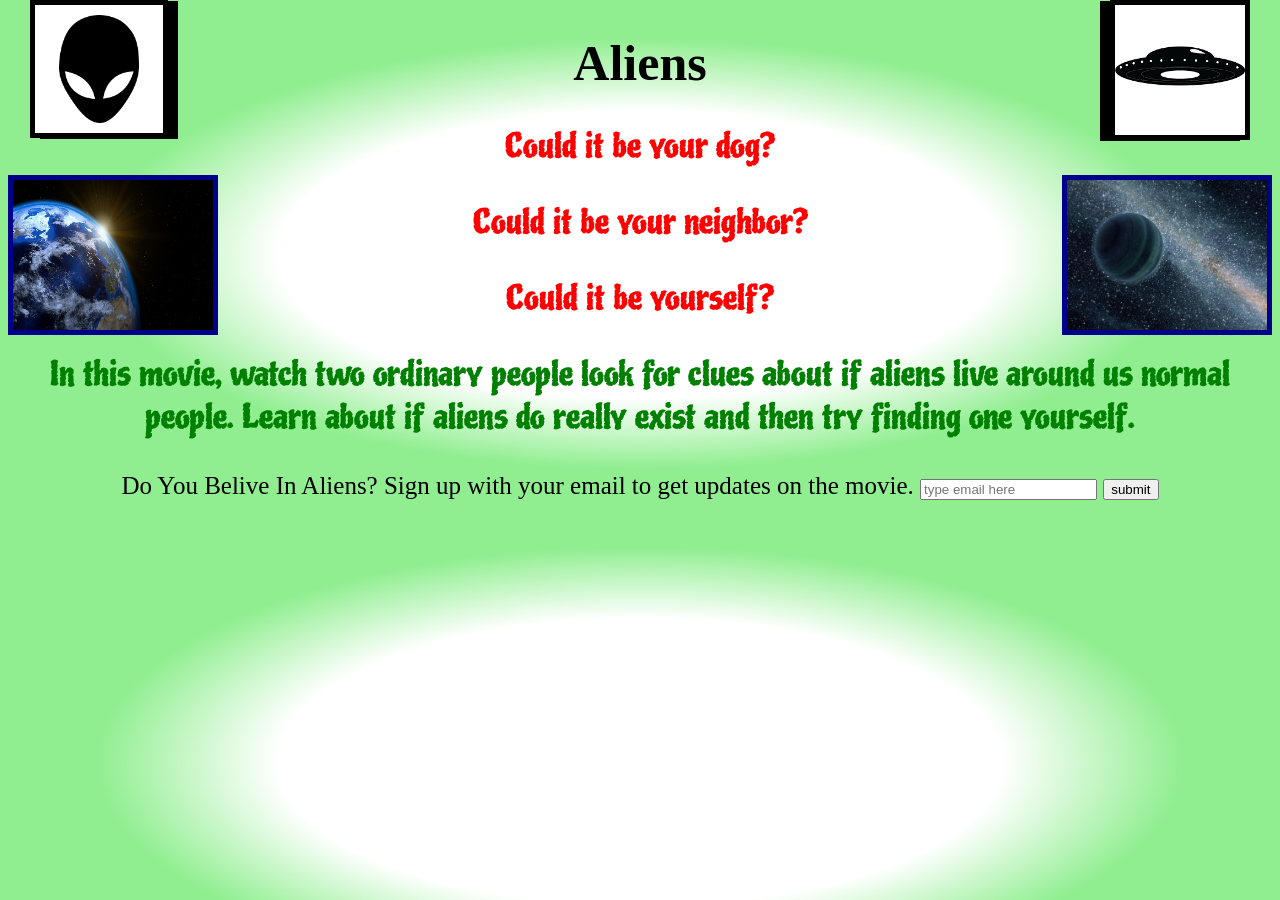
<file: index.html>
<!DOCTYPE html>
<!-- Credits
1. https://image.spreadshirtmedia.net/image-server/v1/mp/designs/143135875
2. https://pixabay.com/p-1535653/?no_redirect
3. https://pixabay.com/p-1990298/?no_redirect
4. https://www.nasa.gov/topics/universe/features/pia14093.html
-->
<html>
<head>
  <meta charset="UTF-8">
  <title>Movie Webpage Project</title>
  <link rel="stylesheet" href="style.css" type="text/css">
  <link href="https://fonts.googleapis.com/css?family=Patua+One|Permanent+Marker" rel="stylesheet">
  <link href="https://fonts.googleapis.com/css?family=Piedra" rel="stylesheet">
</head>

<body>
  <div class="movietitle">
    <h1>Aliens</h1>
  </div>

  <div class="frame">
    <img id="alien" src="images/alienimg.png" alt="alien">
    <img id="saucer" src="images/saucer.png" alt="saucer">
    <img id="earth" src="images/earth.jpg" alt="earth">
    <img id="space" src="images/space.jpg" alt="space">
  </div>

  <div class="content">
    <p><span>Could it be your dog?</span></p>
    <p> <span>Could it be your neighbor?</span></p>
    <p><span>Could it be yourself?</span></p>
    <p class="summary">In this movie, watch two ordinary people look for clues about if aliens live around us normal people. Learn about if aliens do really exist and then try finding one yourself.</p>
  </div>

  <div class="input">
    Do You Belive In Aliens? Sign up with your email to get updates on the movie.
    <input type="text" name="type email here" placeholder="type email here">
    <input type="submit" value="submit">
  </div>
</body>
</html>
</file>
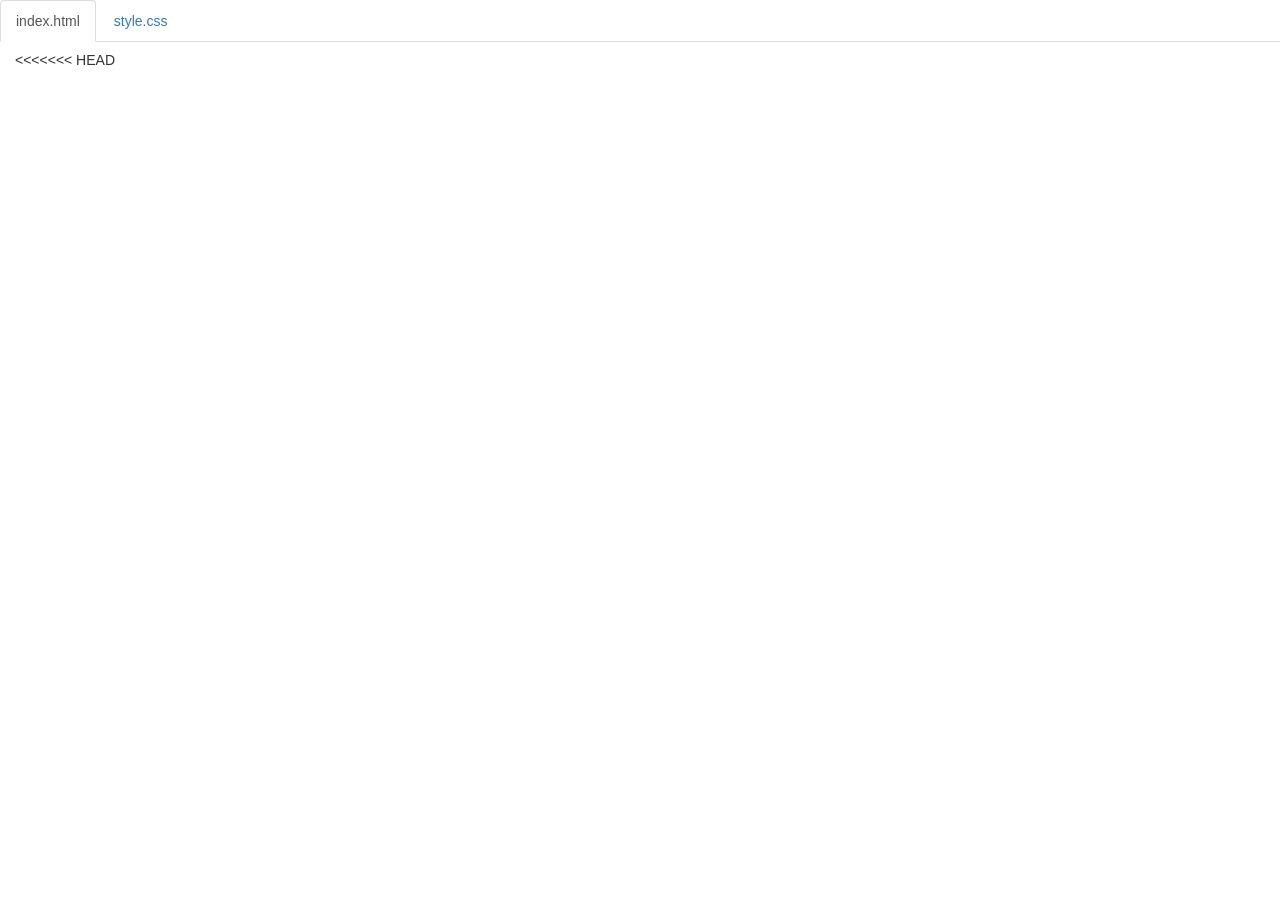
<file: code.html>
<!DOCTYPE html>
<html lang="en">

<head>
    <title>Code</title>
    <meta charset="utf-8">
    <meta name="viewport" content="width=device-width, initial-scale=1">
    <link rel="stylesheet" href="https://maxcdn.bootstrapcdn.com/bootstrap/3.3.6/css/bootstrap.min.css">
    <script src="https://ajax.googleapis.com/ajax/libs/jquery/1.12.0/jquery.min.js"></script>
    <script src="https://maxcdn.bootstrapcdn.com/bootstrap/3.3.6/js/bootstrap.min.js"></script>
    <style>
        body {
            padding-top: 50px;
        }
        .navbar-fixed-top {
            background-color: white;
        }
    </style>
</head>

<body>

<!--
The section below puts tabs at the top of the page.
As long as your files are index.html and style.css,
you don't need to change anything below.

If you have any other files, make sure you follow the structure below.
-->

    <div class="container-fluid">
        <ul class="nav nav-tabs navbar-fixed-top">
            <li class="active"><a href="#index">index.html</a></li>
            <li><a href="#style">style.css</a></li>
        </ul>

<!-- 
URL structure:
https://gist-it.appspot.com/github/OWNERSUSERNAME/REPONAME/raw/master/FILEPATH?footer=0

DIRECTIONS:
1. Copy the URL above
2. Paste it both places where you see URL below, i.e. script src="URL"
3. Replace the CAPITALIZED info with your info.

EXAMPLE: 
https://gist-it.appspot.com/github/bmuellerhstat/website-portfolio-example/raw/master/index.html?footer=0
-->
        <div class="tab-content">
            <div id="index" class="tab-pane fade in active">
<<<<<<< HEAD
                <script src="https://gist-it.appspot.com/github/samaraf5824/movie-webpage/raw/master/index.html?footer=0
"></script>
                
            </div>
            <div id="style" class="tab-pane fade">
                <script src="https://gist-it.appspot.com/github/samaraf5824/movie-webpage/raw/master/style.css?footer=0"></script>


=======
                <script src="https://gist-it.appspot.com/github/samaraf5824/movie-webpage/raw/master/index.html?footer=0"></script>
            </div>
            <div id="style" class="tab-pane fade">
                <script src="https://gist-it.appspot.com/github/samaraf5824/movie-webpage/raw/master/style.css?footer=0"></script>
>>>>>>> 1361db28069e66cb413d965c018c5524de453512
            </div>
        </div>
    </div>

    <script>
        $(document).ready(function() {
            $(".nav-tabs a").click(function() {
                $(this).tab('show');
            });
            $('.nav-tabs a').on('shown.bs.tab', function(event) {
                var x = $(event.target).text(); // active tab
                var y = $(event.relatedTarget).text(); // previous tab
                $(".act span").text(x);
                $(".prev span").text(y);
            });
            
            // custom code font-size (feel free to change this)
            $('pre').css('font-size','16px');
        });
    </script>

</body>

</html>
</file>
<file: style.css>
body {
  background-color: white;
    font-size: 25px;
/* Makes the green and white gradient*/
 background-image: radial-gradient( white 40%, lightgreen 60%);
}
/* Makes the colors in content go from one color to the other*/
@keyframes content{
    from{color: green}
    to{color: black}
}

h1 {
 font-family: 'Permanent Marker', cursive;
    text-align: center;
    position: relative;
}

@keyframes span{
    from{color: red}
    to{color: green}
}

.content {
   font-family: 'Piedra', cursive;
    text-align: center;
    font-size: 33px;
 color: green;
 /* Makes the animation be 15 and makes it run infinitely*/
 animation: content;
animation-duration: 15s;
animation-iteration-count: infinite;
   
}
/* when hovered over, makes images turn*/
:hover #alien  {
  transform: rotate(360deg);
}
#alien {
    background-color: white;
    border: 5px solid black;
    padding: 10px;
    position: absolute;
    width: 108px;
    top: 0px;
    left: 0;
   /* Makes shadow around image and makes image turn in 5 seconds*/
    box-shadow: 10px 1px;
  margin-left: 30px;
  transition: transform 5s;
}

#saucer {
    border: 5px solid black;
    position: absolute;
    width: 130px;
    top: 0px;
    right: 0;
    box-shadow: -10px 1px;
    margin-right: 30px;

}


#earth {
    width: 200px;
    height: 150.09375px;
    float: left;
    margin-top: 50px;
    border: 5px solid darkblue;
}

#space {
    width: 200px;
    float: right;
    margin-top: 50px;
    /* Makes image stand out with border*/
    border:5px solid darkblue;
}

.frame {
    text-align: center;
}

.input {
    text-align: center;
    font-family: 'Permanent Marker', cursive;
}
span {
    color: red;
    font-size: 33px;
/* Makes the animation be 15 and makes it run infinitely*/
   animation: span;
    animation-duration:15s;
    animation-iteration-count: infinite;
}
</file>
